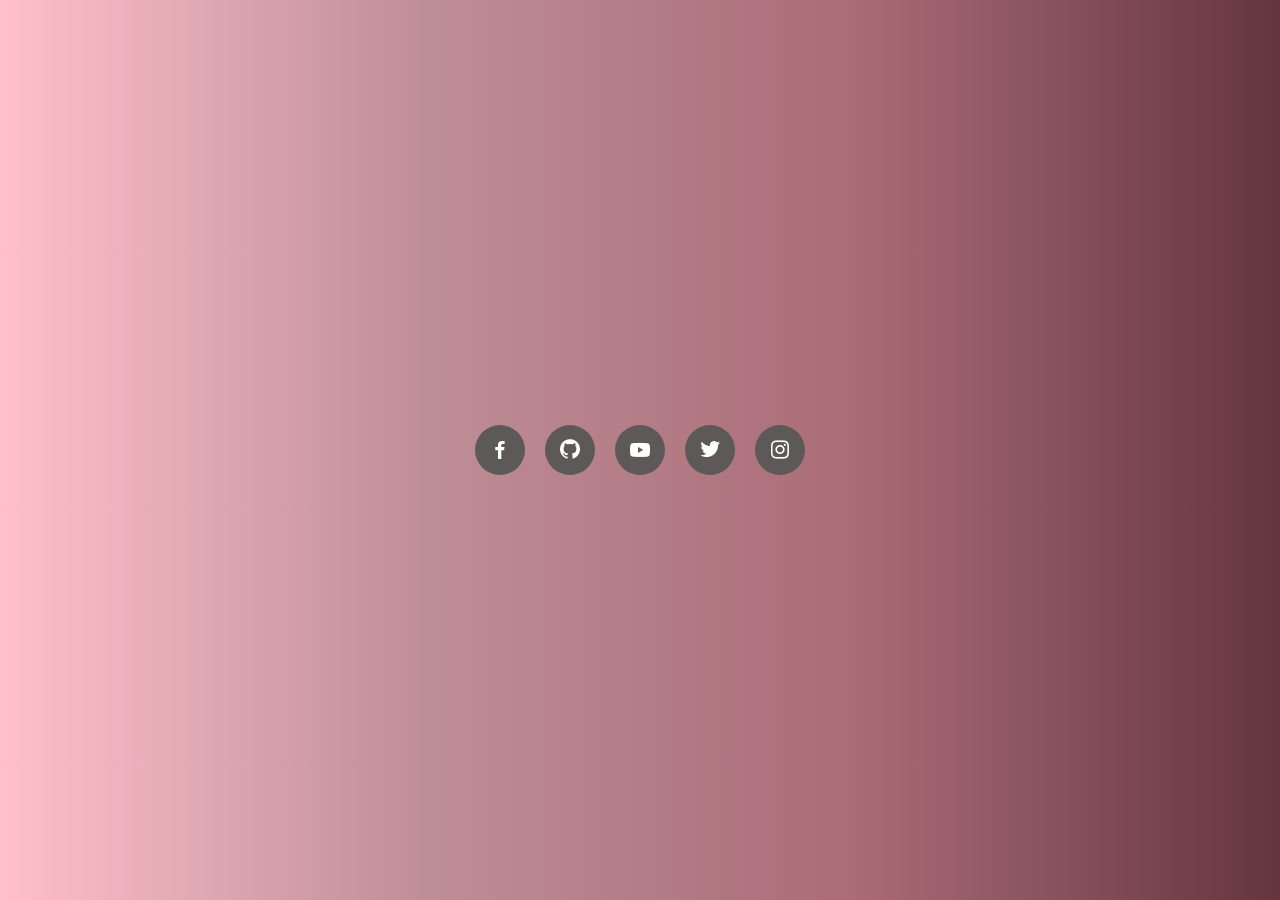
<file: 05-08-2024/Task1/index.html>
<!DOCTYPE html>

<html lang="en">

<head>

    <meta charset="UTF-8">

    <meta name="viewport" content="width=device-width, initial-scale=1.0">

    <title>Tooltip</title>

    <link href='https://unpkg.com/boxicons@2.1.4/css/boxicons.min.css' rel='stylesheet'>

    <link rel="stylesheet" href="https://cdn.jsdelivr.net/npm/swiper@8/swiper-bundle.min.css"/>

    <link rel="stylesheet" href="styles.css">

</head>

<body>

    <div class="social-icons">

        <div class="icon">

            <a href="#" class="facebook">

                <i class="bx bxl-facebook"></i>

                <span class="tooltip">Facebook</span>

            </a>

        </div>

        <div class="icon">

            <a href="#" class="github">

                <i class="bx bxl-github"></i>

                <span class="tooltip">Github</span>

            </a>

        </div>

        <div class="icon">

            <a href="#" class="youtube">

                <i class="bx bxl-youtube"></i>

                <span class="tooltip">Youtube</span>

            </a>

        </div>

        <div class="icon">

            <a href="#" class="twitter">

                <i class="bx bxl-twitter"></i>

                <span class="tooltip">Twitter</span>

            </a>

        </div>

        <div class="icon">

            <a href="#" class="instagram">

                <i class="bx bxl-instagram"></i>

                <span class="tooltip">Instagram</span>

            </a>

        </div>

    </div>

</body>
</file>
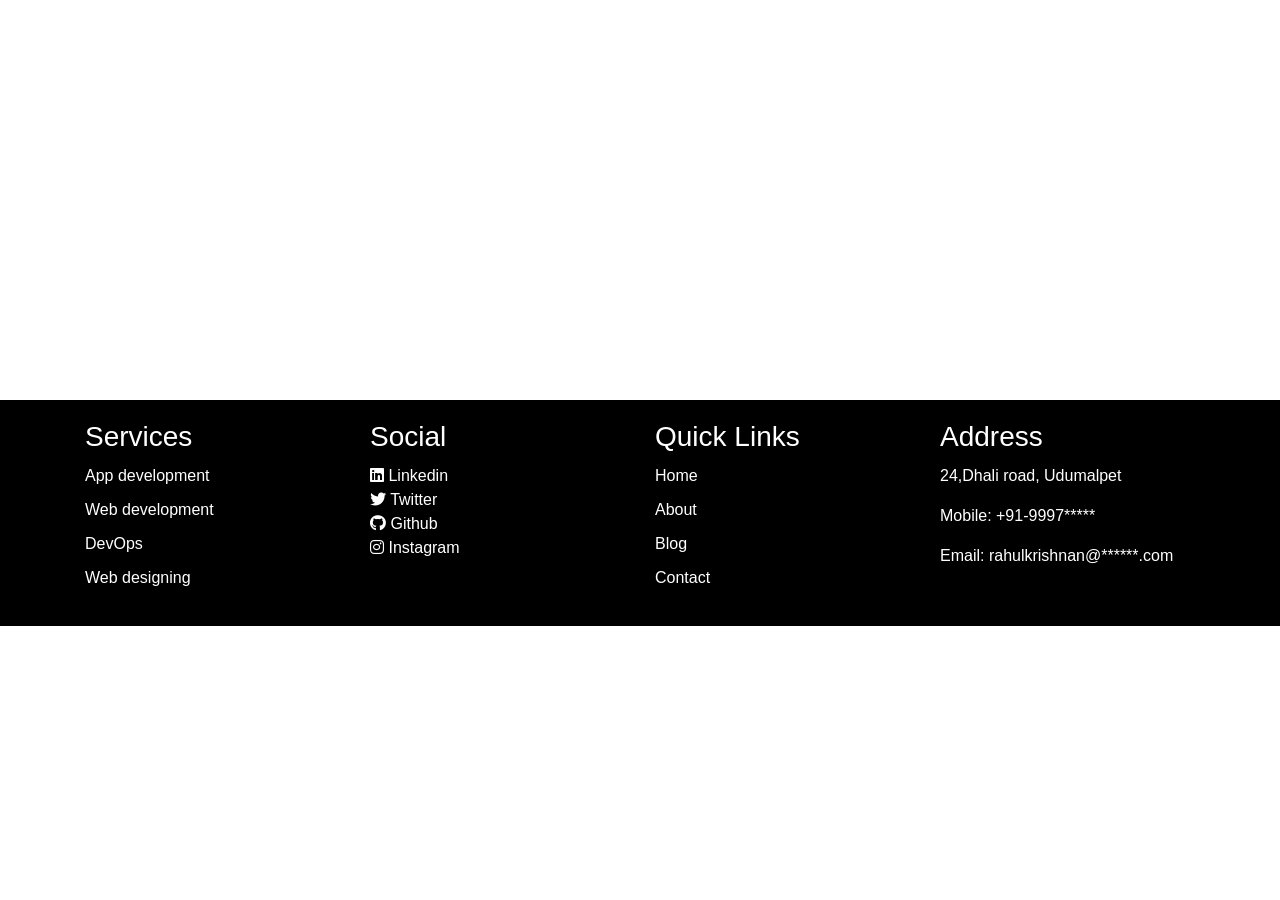
<file: 05-08-2024/task2/task-02.html>
<!DOCTYPE html>
<html lang="en">
<head>
    <meta charset="UTF-8">
    <meta name="viewport" content="width=device-width, initial-scale=1.0">
    <title>Footer Example with Bootstrap and Font Awesome</title>
    <link rel="stylesheet" href="https://cdnjs.cloudflare.com/ajax/libs/font-awesome/6.0.0-beta3/css/all.min.css">
    <link rel="stylesheet" href="https://maxcdn.bootstrapcdn.com/bootstrap/4.5.2/css/bootstrap.min.css">
    <style>
        .footer {
            background-color: black;
            color: white;
            padding: 20px 0;
            align-items: baseline;
            justify-content: end;
            margin-top:400px;
        }
        .footer .column h3 {
            margin-top: 0;
            margin-bottom: 10px;
        }
        .footer .column ul {
            list-style-type: none;
            padding: 0;
        }
        .footer .column ul li {
            margin-bottom: 10px;
        }
        .footer .column ul li a {
            color: white;
            text-decoration: none;
        }
        .footer .column ul li a:hover {
            text-decoration: underline;
        }
        .footer .social-icons a {
            color: white;
            font-size: 20px;
            text-decoration: none;
            margin-right: 15px;
        }
        .footer .social-icons a:hover {
            color: #ccc;
        }
        .footer .bottom-bar {
            text-align: center;
            padding: 10px 0;
            border-top: 1px solid #444;
        }
    </style>
</head>
<body>

    <div class="footer">
        <div class="container">
            <div class="row">
                <div class="col-md-3 column">
                    <h3>Services</h3>
                    <ul>
                        <li>App development</li>
                        <li>Web development</li>
                        <li>DevOps</li>
                        <li>Web designing</li>
                    </ul>
                </div>
                <div class="col-md-3 column">
                    <h3>Social</h3>
                    <div class="social-icons">
                        <a href="#" style="font-size: medium;"><i class="fab fa-linkedin"> </i> Linkedin</a><br>
                        <a href="#" style="font-size: medium;"><i class="fab fa-twitter"></i> Twitter</a><br>
                        <a href="#" style="font-size: medium;"><i class="fab fa-github"></i> Github </a><br>
                        <a href="#" style="font-size: medium;"><i class="fab fa-instagram"></i> Instagram</a><br>
                    </div>
                </div>
                <div class="col-md-3 column">
                    <h3>Quick Links</h3>
                    <ul>
                        <li><a href="#">Home</a></li>
                        <li><a href="#">About</a></li>
                        <li><a href="#">Blog</a></li>
                        <li><a href="#">Contact</a></li>
                    </ul>
                </div>
                <div class="col-md-3 column">
                    <h3>Address</h3>
                    <p>24,Dhali road, Udumalpet</p>
                    <p>Mobile: +91-9997*****</p>
                    <p>Email: rahulkrishnan@******.com</p>
                </div>
            </div>
        </div>
    </div>

    <script src="https://code.jquery.com/jquery-3.5.1.slim.min.js"></script>
    <script src="https://cdn.jsdelivr.net/npm/@popperjs/core@2.9.2/dist/umd/popper.min.js"></script>
    <script src="https://maxcdn.bootstrapcdn.com/bootstrap/4.5.2/js/bootstrap.min.js"></script>
</body>
</html>
</file>
<file: 05-08-2024/Task1/styles.css>
body {

    font-family: Arial, sans-serif;

    display: flex;

    justify-content: center;

    align-items: center;

    height: 100vh;
    background-image: linear-gradient(to right,pink,rgb(190,142,150),rgb(170,108,119),rgb(100,53,62));

    background-color:whitesmoke;

    margin: 0;

}



.social-icons {

    display: flex;

    gap: 20px;

}



.icon {

    position: relative;

    width: 50px;

    height: 50px;

}



.icon a {

    display: flex;

    justify-content: center;

    align-items: center;

    width: 100%;

    height: 100%;

    background-color: #5d5959;

    color: #fff;

    border-radius: 50%;

    text-decoration: none;

    font-size: 24px;

    transition: background-color 0.3s;

}



.icon a.facebook:hover,.facebook .tooltip {

    background-color:blue;

}

.icon a.github:hover,.github .tooltip {

    background-color: #090711;

}
.icon a.youtube:hover,.youtube .tooltip {

    background-color: #cb1919;

}

.icon a.twitter:hover,.twitter .tooltip {

    background-color: #195bb7;

}

.icon a.instagram:hover,.instagram .tooltip {

    background-color: rgb(243, 124, 144);

}



.tooltip {

    position: absolute;

    bottom: 60px;

    left: 50%;

    transform: translateX(-50%);

    color: #fff;


    padding: 5px 10px;

    border-radius: 5px;

    white-space: nowrap;

    opacity: 0;

    visibility: hidden;

    transition: opacity 0.3s;

}

   


.icon a:hover .tooltip {

    opacity: 1;

    visibility: visible;

}

span{
    font-size: medium;
}
</file>
